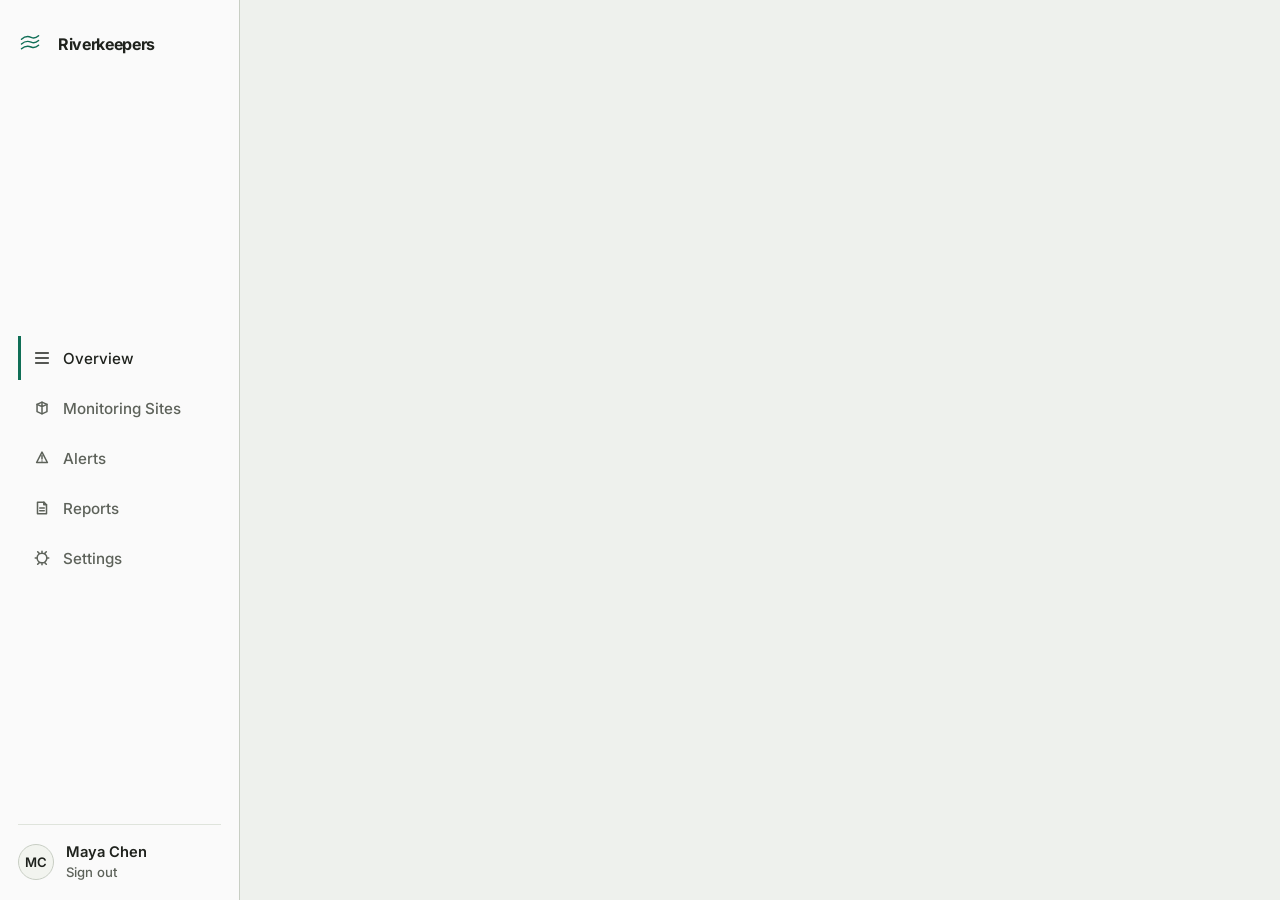
<file: client_portal/dashboard/index.html>
<!DOCTYPE html>
<html lang="en">
  <head>
    <meta charset="UTF-8" />
    <meta name="viewport" content="width=device-width, initial-scale=1.0" />
    <title>Riverkeepers Water Quality Dashboard</title>
    <link rel="preconnect" href="https://fonts.googleapis.com" />
    <link rel="preconnect" href="https://fonts.gstatic.com" crossorigin />
    <link
      href="https://fonts.googleapis.com/css2?family=Inter:wght@400;500;600;700&display=swap"
      rel="stylesheet"
    />
    <link rel="stylesheet" href="./styles.css" />
  </head>
  <body>
    <div class="dashboard-shell">
      <aside class="dashboard-sidebar" aria-label="Primary navigation">
        <div class="sidebar-header">
          <a class="wordmark" href="/dashboard" aria-label="Riverkeepers dashboard home">
            <span class="wordmark__icon" aria-hidden="true">
              <svg viewBox="0 0 32 32" role="img" focusable="false">
                <path
                  d="M4 10.5c2.2-2 4.5-3 7.1-3 3 0 4.5 1.6 6.8 1.6 2.1 0 3.8-.9 5.6-2.6"
                />
                <path
                  d="M4 16c2.2-2 4.5-3 7.1-3 3 0 4.5 1.6 6.8 1.6 2.1 0 3.8-.9 5.6-2.6"
                />
                <path
                  d="M4 21.5c2.2-2 4.5-3 7.1-3 3 0 4.5 1.6 6.8 1.6 2.1 0 3.8-.9 5.6-2.6"
                />
              </svg>
            </span>
            <span class="wordmark__text">Riverkeepers</span>
          </a>
        </div>

        <nav class="sidebar-nav" aria-label="Dashboard sections">
          <a class="sidebar-link is-active" href="/dashboard" aria-current="page">
            <span class="sidebar-link__icon" aria-hidden="true">
              <svg viewBox="0 0 20 20" role="img" focusable="false">
                <path d="M3 4.5h14M3 10h14M3 15.5h14" />
              </svg>
            </span>
            <span>Overview</span>
          </a>
          <button class="sidebar-link" type="button" aria-label="Monitoring Sites">
            <span class="sidebar-link__icon" aria-hidden="true">
              <svg viewBox="0 0 20 20" role="img" focusable="false">
                <path d="M10 3.5 15.5 6v8L10 16.5 4.5 14V6Z" />
                <path d="M10 3.5v13M4.5 6 10 8.5 15.5 6" />
              </svg>
            </span>
            <span>Monitoring Sites</span>
          </button>
          <button class="sidebar-link" type="button" aria-label="Alerts">
            <span class="sidebar-link__icon" aria-hidden="true">
              <svg viewBox="0 0 20 20" role="img" focusable="false">
                <path d="M10 3.5 16 15H4Z" />
                <path d="M10 7.2v3.9M10 13.3h.01" />
              </svg>
            </span>
            <span>Alerts</span>
          </button>
          <button class="sidebar-link" type="button" aria-label="Reports">
            <span class="sidebar-link__icon" aria-hidden="true">
              <svg viewBox="0 0 20 20" role="img" focusable="false">
                <path d="M5 3.5h7l3 3V16.5H5Z" />
                <path d="M12 3.5v3h3M7.5 10h5M7.5 13h5" />
              </svg>
            </span>
            <span>Reports</span>
          </button>
          <button class="sidebar-link" type="button" aria-label="Settings">
            <span class="sidebar-link__icon" aria-hidden="true">
              <svg viewBox="0 0 20 20" role="img" focusable="false">
                <path
                  d="M10 4.6a5.4 5.4 0 1 1 0 10.8A5.4 5.4 0 0 1 10 4.6Zm0-2.1v2.1m0 10.8v2.1M4.6 10H2.5m15 0h-2.1m-8.7-5.4L5.2 3.1m9.6 13.8-1.5-1.5m0-10.8 1.5-1.5M5.2 16.9l1.5-1.5"
                />
              </svg>
            </span>
            <span>Settings</span>
          </button>
        </nav>

        <div class="sidebar-user" aria-label="Signed in user">
          <div class="sidebar-user__identity">
            <span class="sidebar-user__avatar" aria-hidden="true">MC</span>
            <div class="sidebar-user__meta">
              <p class="sidebar-user__name">Maya Chen</p>
              <a class="sidebar-user__signout" href="/">Sign out</a>
            </div>
          </div>
        </div>
      </aside>

      <main class="dashboard-main" aria-label="Water quality dashboard content">
        <h1 class="sr-only">Riverkeepers water quality dashboard</h1>
      </main>
    </div>
  </body>
</html>
</file>
<file: client_portal/dashboard/styles.css>
:root {
  --bg-canvas: #eef1ed;
  --bg-surface: #fafafa;
  --bg-secondary: #f2f4ef;
  --border-primary: #c8cec4;
  --border-secondary: #d6dbd2;
  --border-tertiary: #dfe4dc;
  --text-primary: #1f221d;
  --text-secondary: #5d625a;
  --river-teal: #0f6e56;
  --warning-amber: #ba7517;
  --danger-red: #a32d2d;
}

*,
*::before,
*::after {
  box-sizing: border-box;
}

html,
body {
  margin: 0;
  min-height: 100%;
}

body {
  background: var(--bg-canvas);
  color: var(--text-primary);
  font-family: "Inter", sans-serif;
  font-feature-settings: "tnum" 1, "lnum" 1;
  text-rendering: optimizeLegibility;
}

a {
  color: inherit;
  text-decoration: none;
}

svg {
  display: block;
  fill: none;
  stroke: currentColor;
  stroke-linecap: round;
  stroke-linejoin: round;
  stroke-width: 1.7;
}

.dashboard-shell {
  min-height: 100vh;
}

.dashboard-sidebar {
  position: fixed;
  inset: 0 auto 0 0;
  display: flex;
  flex-direction: column;
  justify-content: space-between;
  width: 240px;
  padding: 24px 18px 20px;
  border-right: 1px solid var(--border-primary);
  background: var(--bg-surface);
}

.sidebar-header {
  margin-bottom: 28px;
}

.wordmark {
  display: flex;
  align-items: center;
  gap: 12px;
  min-height: 40px;
}

.wordmark__icon {
  display: inline-flex;
  align-items: center;
  justify-content: center;
  width: 28px;
  height: 28px;
  color: var(--river-teal);
}

.wordmark__icon svg {
  width: 28px;
  height: 28px;
}

.wordmark__text {
  color: var(--text-primary);
  font-size: 1rem;
  font-weight: 700;
  letter-spacing: -0.02em;
}

.sidebar-nav {
  display: flex;
  flex-direction: column;
  gap: 6px;
}

.sidebar-link {
  display: flex;
  align-items: center;
  gap: 12px;
  min-height: 44px;
  padding: 0 12px;
  width: 100%;
  background: transparent;
  border-top: 0;
  border-right: 0;
  border-bottom: 0;
  border-left: 3px solid transparent;
  cursor: pointer;
  color: var(--text-secondary);
  font-size: 0.95rem;
  font-weight: 500;
  font-family: inherit;
  text-align: left;
  transition: background-color 140ms ease, border-color 140ms ease, color 140ms ease;
}

.sidebar-link:hover {
  background: var(--bg-secondary);
  color: var(--text-primary);
}

.sidebar-link.is-active {
  border-left-color: var(--river-teal);
  color: var(--text-primary);
}

.sidebar-link__icon {
  display: inline-flex;
  align-items: center;
  justify-content: center;
  width: 18px;
  height: 18px;
  color: currentColor;
}

.sidebar-link__icon svg {
  width: 18px;
  height: 18px;
}

.sidebar-user {
  padding-top: 18px;
  border-top: 1px solid var(--border-tertiary);
}

.sidebar-user__identity {
  display: flex;
  align-items: center;
  gap: 12px;
}

.sidebar-user__avatar {
  display: inline-flex;
  align-items: center;
  justify-content: center;
  flex-shrink: 0;
  width: 36px;
  height: 36px;
  border: 1px solid var(--border-primary);
  border-radius: 999px;
  background: var(--bg-secondary);
  color: var(--text-primary);
  font-size: 0.82rem;
  font-weight: 600;
}

.sidebar-user__meta {
  display: flex;
  flex-direction: column;
  gap: 3px;
  min-width: 0;
}

.sidebar-user__name {
  margin: 0;
  color: var(--text-primary);
  font-size: 0.92rem;
  font-weight: 600;
}

.sidebar-user__signout {
  color: var(--text-secondary);
  font-size: 0.82rem;
  font-weight: 500;
}

.sidebar-user__signout:hover {
  color: var(--text-primary);
}

.dashboard-main {
  min-height: 100vh;
  margin-left: 240px;
  padding: 28px 32px;
}

.sr-only {
  position: absolute;
  width: 1px;
  height: 1px;
  padding: 0;
  margin: -1px;
  overflow: hidden;
  clip: rect(0, 0, 0, 0);
  white-space: nowrap;
  border: 0;
}

@media (max-width: 920px) {
  .dashboard-sidebar {
    width: 220px;
    padding-inline: 16px;
  }

  .dashboard-main {
    margin-left: 220px;
    padding: 24px;
  }
}
</file>
